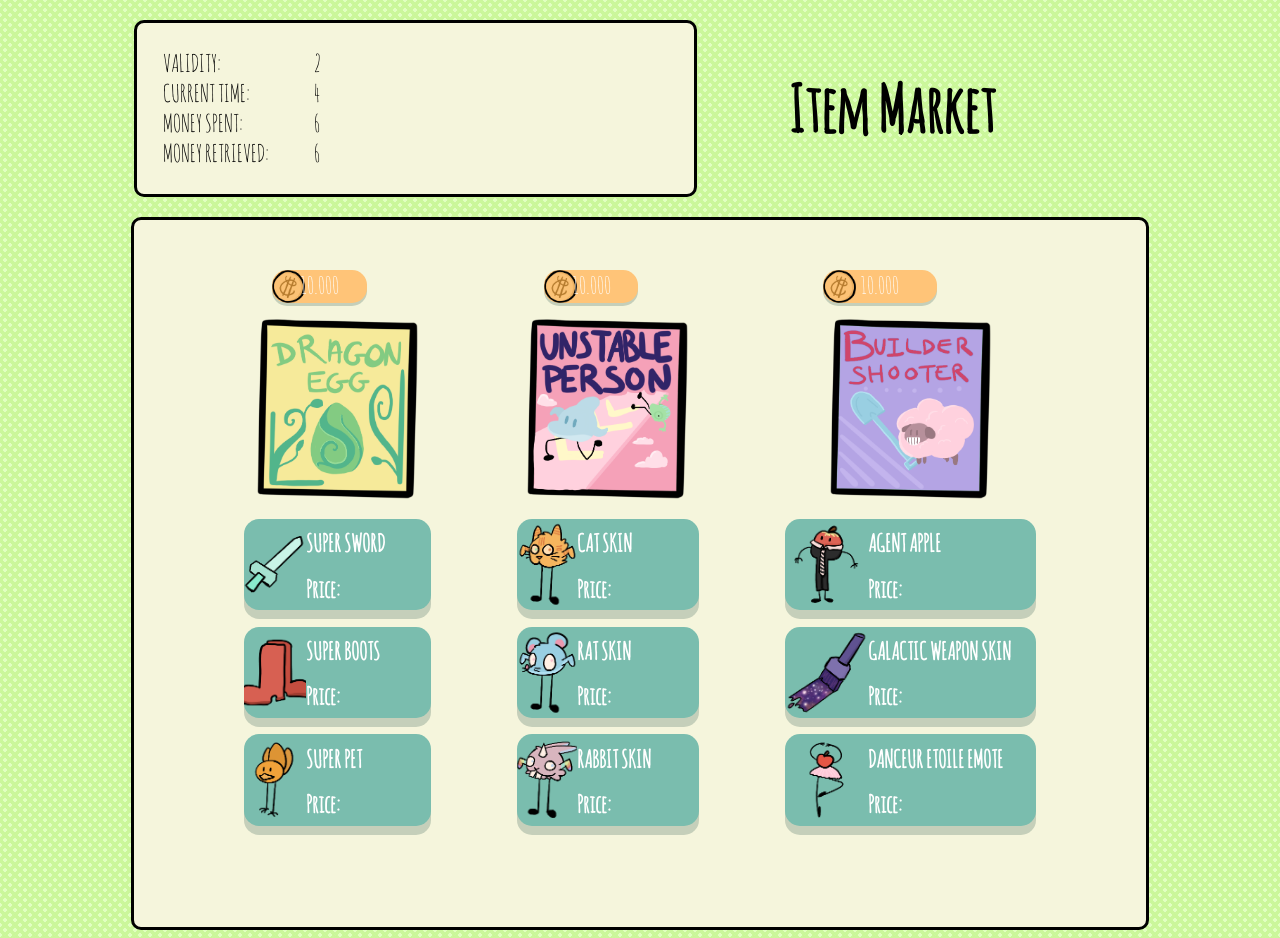
<file: index.html>
<head>
    <link rel="stylesheet" href="styles.css">
    <script src="index.js"></script>
</head>
<html>

<div class="header">
    <div class="specifications">
        <span>VALIDITY: </span><span>2</span>
        <span>CURRENT TIME: </span> <span>4</span>
        <span>MONEY SPENT: </span><span>6</span>
        <span>MONEY RETRIEVED: </span><span>6</span>
    </div>
    <h1>Item Market</h1>
</div>
<div class="mainDiv">
    <div class="store">

        <span class="currency button2">10.000</span>
        <span class="currency button2">10.000</span>
        <span class="currency button2">10.000</span>

        <div class="fit" style="background-image: url(Images/Cover_1.png);"></div>
        <div class="fit" style="background-image: url(Images/Cover_2.png);"></div>
        <div class="fit" style="background-image: url(Images/Cover_3.png);"></div>

        <div class="item button">
            <img class="icon" src="Images/Icon_1.png"></img>
            <span class="description">SUPER SWORD</span>
            <span class="description">Price: </span>

        </div>
        <div class="item button">
            <img class="icon" src="Images/Icon_4.png"></img>
            <span class="description">CAT SKIN</span>
            <span class="description">Price: </span>

        </div>
        <div class="item button">
            <img class="icon" src="Images/Icon_7.png"></img>
            <span class="description">AGENT APPLE</span>
            <span class="description">Price: </span>

        </div>

        <div class="item button">
            <img class="icon" src="Images/Icon_2.png"></img>
            <span class="description">SUPER BOOTS</span>
            <span class="description">Price: </span>
        </div>

        <div class="item button">
            <img class="icon" src="Images/Icon_5.png"></img>
            <span class="description">RAT SKIN</span>
            <span class="description">Price: </span>
        </div>

        <div class="item button">
            <img class="icon" src="Images/Icon_8.png"></img>
            <span class="description">GALACTIC WEAPON SKIN</span>
            <span class="description">Price: </span>
        </div>

        <div class="item button">
            <img class="icon" src="Images/Icon_3.png"></img>
            <span class="description">SUPER PET</span>
            <span class="description">Price: </span>
        </div>

        <div class="item button">
            <img class="icon" src="Images/Icon_6.png"></img>
            <span class="description">RABBIT SKIN</span>
            <span class="description">Price: </span>
        </div>

        <div class="item button">
            <img class="icon" src="Images/Icon_9.png"></img>
            <span class="description">DANCEUR ETOILE EMOTE</span>
            <span class="description">Price: </span>
        </div>
    </div>

</html>
</file>
<file: styles.css>
@font-face {
	font-family: LeagueGothic;
	src: url("AMATIC-SC.TTF");
}

body {
    font-family: LeagueGothic;
    font-size: 24px;
    background-image: url("Images/bg.jpg");
    background-repeat: repeat;
}

h1{
    font-size: 64px;
    text-align: center;
    align-self: center;
}

.mainDiv{
    position: relative;
    align-self: center;
    margin-left: auto;
    margin-right: auto;
    margin-top: 20px;

    background-color: beige;
    border: 3px solid black;
    border-radius: 10px;

    width: 80%;

    padding-bottom: 4%;
}


.header{
    display: grid;
    grid-template-columns: 50% 50%;

    margin-left: auto;
    margin-right: auto;
    margin-top: 20px;
    width: 80%;
}

.specifications{
    top: 50%;
    align-self: center;
    width: 100%;
    padding: 5%;

    background-color: beige;
    border: 3px solid black;
    border-radius: 10px;

    display: grid;
    grid-template-columns: 30% auto
}

.fit{
    height: 180px;
    width: 100%;
    background-size: auto 100%;
    background-repeat: no-repeat;
    background-position: center;
}

.store{
    display: grid;
    justify-content: space-evenly;
    grid-template-columns: auto auto auto;
    grid-column-gap: 3%;
    grid-row-gap: 3%;

    margin: 5%;
}

.item{
    display: grid;
    grid-template-columns: 33% 66%;
    grid-template-rows: 50% 50%;
}
.icon{
    grid-row: 1/3;
    object-fit: cover ;
    height: 100%;
    max-width: 100%;
}

.description{
    position: relative;
    top: 20%;

    font-weight: 700;
}

.currency{

    width: fit-content;

    background-image: url("Images/Coin.png");
    background-position: left;
    background-size: auto 100%;
    background-repeat: no-repeat;
    background-color: #ffc478;

    text-align: left;
    margin-left: 15%;
    padding-left: 15%;
    margin-right: 15%;
    padding-right: 15%;
    border-radius: 15px;
}

.button{
    cursor: pointer;
    text-decoration: none;
    outline: none;
    color: #fff;
    background-color: #7abdae;
    border: none;
    border-radius: 15px;
    box-shadow: 0 9px rgba(142, 163, 146, 0.465);
}

.button:hover {background-color: #62a395}

.button:active {
  background-color: #62a395;
  box-shadow: 0 5px rgb(87, 100, 85);
  transform: translateY(4px);
}

.button2{
    cursor: pointer;
    text-decoration: none;
    outline: none;
    color: #fff;
    background-color: #ffc478;
    border: none;
    border-radius: 15px;
    box-shadow: 0 3px rgba(142, 163, 146, 0.465);
}

.button2:hover {background-color: #e9a143}

.button2:active {
  background-color: #e9a143;
  box-shadow: 0 1px rgb(87, 100, 85);
  transform: translateY(4px);
}
</file>
